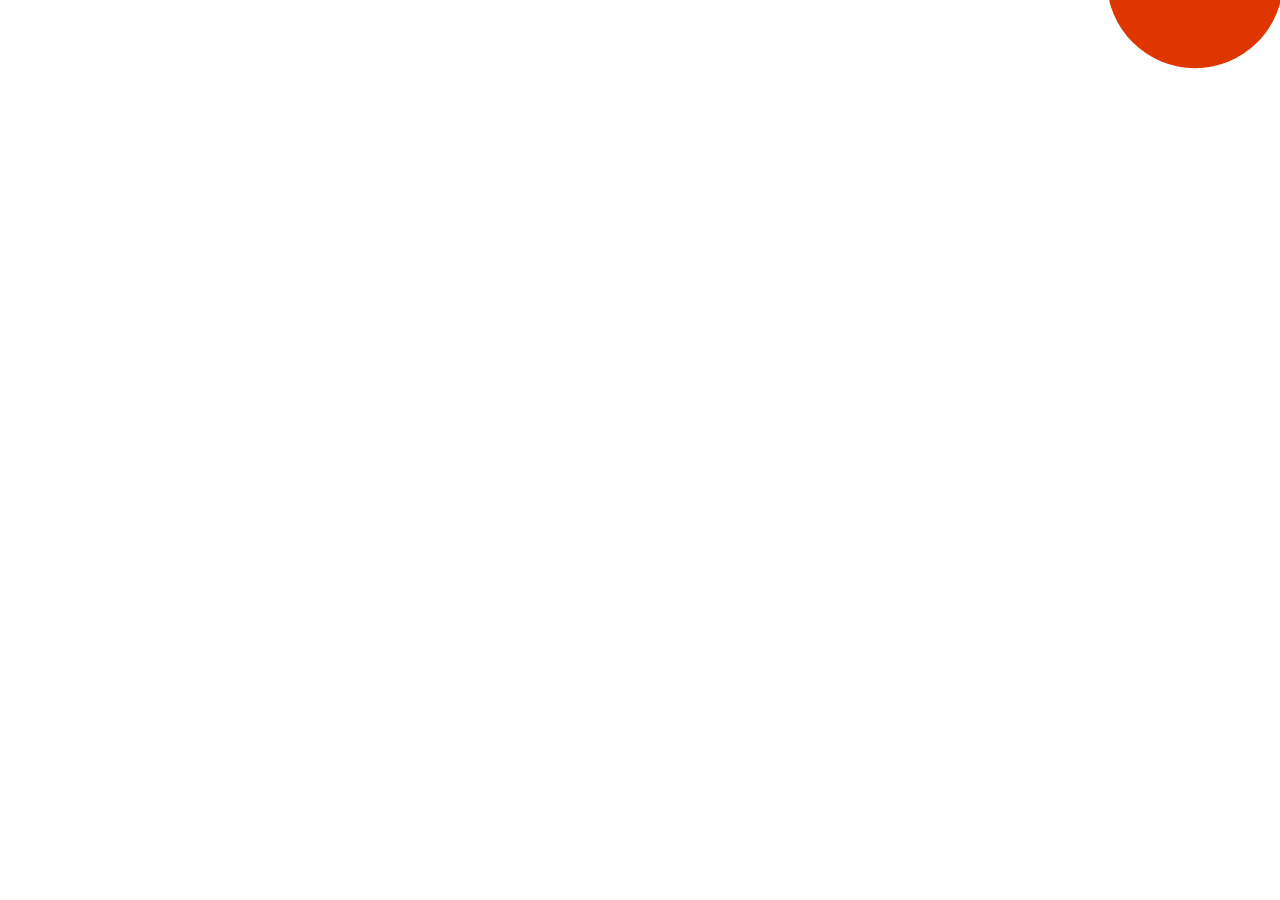
<file: prime/index.html>
<!DOCTYPE html>
<html lang="en">

<head>
    <meta charset="utf-8" />
    <link rel="icon" href="favicon.ico" />
    <meta name="viewport" content="width=device-width,initial-scale=1" />
    <meta name="description" content="A task manager that highlights what matters most to you" />
    <link rel="apple-touch-icon" href="logo192.png" />
    <link rel="manifest" href="manifest.json" />
    <title>Prime.</title>
    <link href="chunk.css" rel="stylesheet">
</head>

<body>
    <noscript>You need to enable JavaScript to run this app.</noscript>
    <div id="root"></div>
    <script>
        !function(e){function t(t){for(var n,l,a=t[0],f=t[1],i=t[2],c=0,s=[];c<a.length;c++)l=a[c],Object.prototype.hasOwnProperty.call(o,l)&&o[l]&&s.push(o[l][0]),o[l]=0;for(n in f)Object.prototype.hasOwnProperty.call(f,n)&&(e[n]=f[n]);for(p&&p(t);s.length;)s.shift()();return u.push.apply(u,i||[]),r()}function r(){for(var e,t=0;t<u.length;t++){for(var r=u[t],n=!0,a=1;a<r.length;a++){var f=r[a];0!==o[f]&&(n=!1)}n&&(u.splice(t--,1),e=l(l.s=r[0]))}return e}var n={},o={1:0},u=[];function l(t){if(n[t])return n[t].exports;var r=n[t]={i:t,l:!1,exports:{}};return e[t].call(r.exports,r,r.exports,l),r.l=!0,r.exports}l.m=e,l.c=n,l.d=function(e,t,r){l.o(e,t)||Object.defineProperty(e,t,{enumerable:!0,get:r})},l.r=function(e){"undefined"!=typeof Symbol&&Symbol.toStringTag&&Object.defineProperty(e,Symbol.toStringTag,{value:"Module"}),Object.defineProperty(e,"__esModule",{value:!0})},l.t=function(e,t){if(1&t&&(e=l(e)),8&t)return e;if(4&t&&"object"==typeof e&&e&&e.__esModule)return e;var r=Object.create(null);if(l.r(r),Object.defineProperty(r,"default",{enumerable:!0,value:e}),2&t&&"string"!=typeof e)for(var n in e)l.d(r,n,function(t){return e[t]}.bind(null,n));return r},l.n=function(e){var t=e&&e.__esModule?function(){return e.default}:function(){return e};return l.d(t,"a",t),t},l.o=function(e,t){return Object.prototype.hasOwnProperty.call(e,t)},l.p="/matter/";var a=this.webpackJsonpdots=this.webpackJsonpdots||[],f=a.push.bind(a);a.push=t,a=a.slice();for(var i=0;i<a.length;i++)t(a[i]);var p=f;r()}([])
    </script>
    <script src="chunk.js"></script>
    <script src="chunk2.js"></script>
</body>

</html>
</file>
<file: prime/chunk.css>
html {
	min-height: 100%;
}
body {
	height: 100%;
	font-family: -apple-system, BlinkMacSystemFont, "Segoe UI", "Roboto", "Oxygen", "Ubuntu", "Cantarell", "Fira Sans", "Droid Sans", "Helvetica Neue", sans-serif;
	-webkit-font-smoothing: antialiased;
	-moz-osx-font-smoothing: grayscale
}

code {
	font-family: source-code-pro, Menlo, Monaco, Consolas, "Courier New", monospace
}

@font-face {
	font-family: "Marr Sans Web";
	src: url(media/MarrSansWeb-Regular.woff2) format("woff2"), url(media/MarrSansWeb-Regular.woff) format("woff");
	font-weight: 400;
	font-style: normal
}

@font-face {
	font-family: "Atlas Typewriter";
	src: url(media/AtlasTypewriterRegular.woff2) format("woff2"), url(media/AtlasTypewriterRegular.woff) format("woff");
	font-weight: 400;
	font-style: normal
}

*,
:after,
:before {
	box-sizing: border-box
}

* {
	margin: 0;
	padding: 0
}

:root {
	--accent: #e03800;
	--accentLight: hsl(15, 100%, 44%, 20%);
	--accentXLight: hsl(15, 100%, 44%, 50%);
	--accentDark: #38302e;
	--dimmed: rgba(0, 0, 0, 0.4);
	--xDimmed: rgba(0, 0, 0, 0.2);
	--border: rgba(0, 0, 0, 0.1);
	--background: #fff;
	--bgT: linear-gradient(147deg, #f9fcff 0%, #dee4ea 74%);
	--trans: rgba(255, 255, 255, 0);
	--body: #000;
	--backdrop: hsla(15, 10%, 90%, 80%);
	--text-xl: 2rem;
	--text-l: 1.5rem;
	--selectionColor: var(--accent);
	--selectionBackground: var(--accentLight);
	--sans: Marr Sans Web;
	--mono: Atlas Typewriter;
	--themeFont: var(--sans);
	--titleSize: var(--text-xl);
	--maxDotSize: 5rem;
	--dotRatio: 2;
	--taskPaddingY: calc(var(--maxDotSize) + 0.5rem);
	--pageMaxWidth: 50rem;
	--pagePaddingX: 1rem;
	--headerPaddingX: 2rem
}

body.dark {
	--background: #1a1a1a;
	--bgT: linear-gradient(147deg, #4d4855 0%, #141414 74%);
	--body: #fff;
	--backdrop: hsla(15, 0%, 0%, 80%);
	--dimmed: hsla(0, 0%, 100%, 0.5);
	--xDimmed: hsla(0, 0%, 100%, 0.2);
	--border: rgba(255, 255, 255, 0.15);
	--selectionColor: var(--body);
	--selectionBackground: var(--accent)
}

body.mono {
	--themeFont: var(--mono);
	--themeFontLS: -0.04em
}

body.smallText {
	--titleSize: var(--text-l);
	--maxDotSize: 2.5rem;
	--dotRatio: 4;
	--taskPaddingY: calc(var(--maxDotSize) + 1rem)
}

@media (max-width:800px) {
	:root {
		--titleSize: 1.2rem;
		--maxDotSize: 2.5rem;
		--dotRatio: 4;
		--taskPaddingY: calc(var(--maxDotSize) + 1rem)
	}
}

@media (max-width:960px) {
	:root {
		--headerPaddingX: 0
	}
}

::selection {
	background-color: hsl(15, 100%, 44%, 20%);
	background-color: var(--selectionBackground);
	color: #e03800;
	color: var(--selectionColor)
}

header.css-ejkst0 {
    box-shadow: rgba(149, 157, 165, 0.1) 0px 8px 24px;
}

body {
	background-color: #fff;
	background-color: var(--background);
	background-image: var(--bgT);
	color: #000;
	color: var(--body);
	margin: 0;
	font-size: .875rem;
	line-height: 1.5;
	font-family: -apple-system, BlinkMacSystemFont, "Segoe UI", Roboto, Oxygen, Ubuntu, Cantarell, "Open Sans", "Helvetica Neue", sans-serif
}

li.css-1tkikiv {
	background-color: transparent;
}

h1 {
	font-size: 2rem;
	font-size: var(--text-xl)
}

h2 {
	font-size: 1.5rem;
	font-size: var(--text-l)
}

h1,
h2 {
	font-family: Marr Sans Web;
	font-family: var(--themeFont);
	font-weight: 400
}

a,
a:visited {
	color: inherit
}

hr {
	border-width: 0 0 1px;
	border-color: rgba(0, 0, 0, .1);
	border-color: var(--border)
}
</file>
